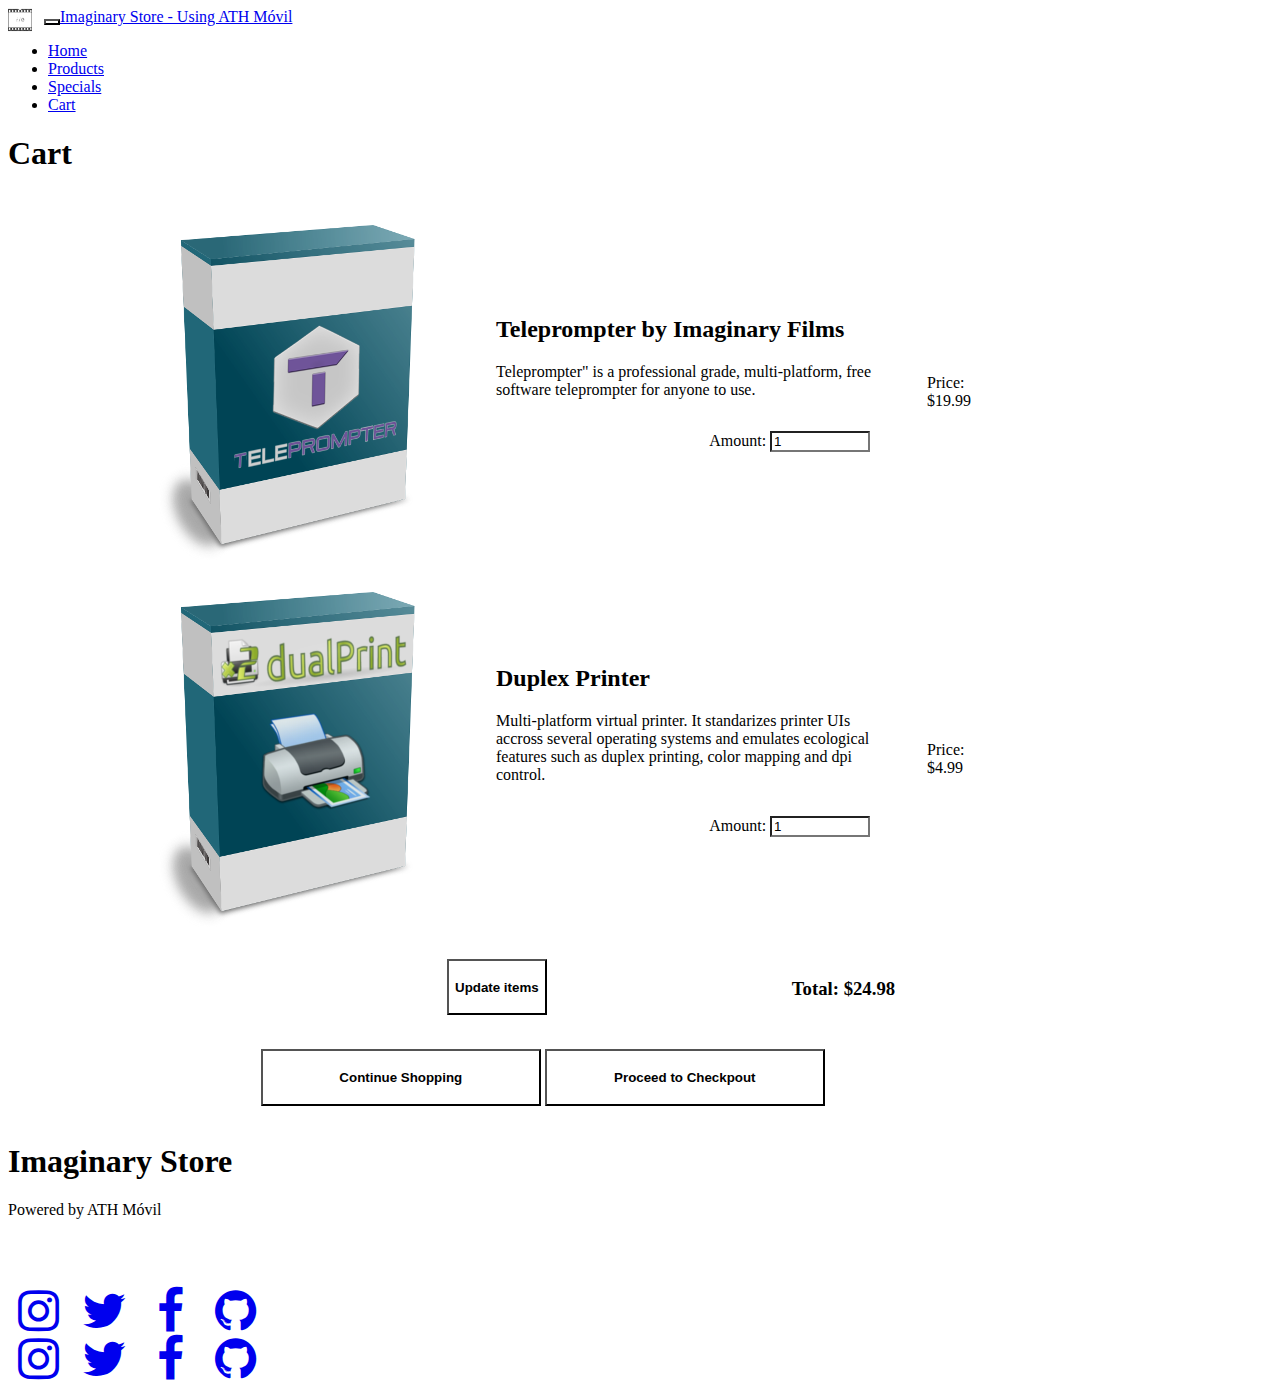
<file: index.html>
<html><head>
		<meta charset="utf-8">
		<meta name="viewport" content="width=device-width, initial-scale=1">
		<script type="text/javascript" src="http://cdnjs.cloudflare.com/ajax/libs/jquery/2.0.3/jquery.min.js"></script>
		<script type="text/javascript" src="http://netdna.bootstrapcdn.com/bootstrap/3.3.4/js/bootstrap.min.js"></script>
		<script type="text/javascript" src="js/jquery.min.js"></script>
		<link href="http://cdnjs.cloudflare.com/ajax/libs/font-awesome/4.3.0/css/font-awesome.min.css" rel="stylesheet" type="text/css">
		<link href="http://pingendo.github.io/pingendo-bootstrap/themes/default/bootstrap.css" rel="stylesheet" type="text/css">
		<link href="css/style.css" rel="stylesheet" type="text/css">
		<title>ATH Mobile Demo Cart</title>
	</head><body>
		
		<div class="navbar navbar-default navbar-static-top"><div class="container"><div class="navbar-header"><button type="button" class="navbar-toggle" data-toggle="collapse" data-target="#navbar-ex-collapse"><span class="sr-only">Toggle navigation</span><span class="icon-bar"></span><span class="icon-bar"></span><span class="icon-bar"></span></button><a class="navbar-brand" href="#"><img style="width: 24px; float: left; margin-right: 12px; margin-bottom:2px" src="img/imaginary.png"><span>Imaginary Store - Using ATH Móvil</span><br></a></div><div class="collapse navbar-collapse" id="navbar-ex-collapse"><ul class="nav navbar-nav navbar-right"><li><a href="#">Home</a></li><li><a href="#">Products</a></li><li><a href="#">Specials</a></li><li class="active"><a href="#">Cart</a></li></ul></div></div></div>
		<form>
			<div class="section">
				<div class="container">
					<div class="row">
					<h1 class="text-primary">Cart</h1>
						<table style="margin-left: 120px">
							<tbody>
								<tr>
									<td>
										<img src="img/item_1.png" style="max-height: auto" class="img-responsive">
									</td>
									<td style="padding-left: 50px" align="top">
										<h2 class="text-primary">Teleprompter by Imaginary Films</h2>
										<p>Teleprompter" is a professional grade, multi-platform, free software teleprompter for anyone to use.</p>
										<p class="amountContainer">Amount:
											<input class="amount" type="number" value="1">
										</p>
									<td>
										Price: $<span class="price">19.99</span>
									</td>
								</tr>
								<tr>
									<td>
										<img src="img/item_2.png" style="max-height: auto" class="img-responsive">
									</td>
									<td style="padding-left: 50px" align="top">
										<h2 class="text-primary">Duplex Printer</h2>
										<p>Multi-platform virtual printer. It standarizes printer UIs accross several operating systems and emulates ecological features such as duplex printing, color mapping and dpi control.</p>
										<p class="amountContainer">Amount:
											<input class="amount" type="number" value="1">
										</p>
									</td>
									<td>
										Price: $<span class="price">4.99</span>
									</td>
								</tr>
								<tr>
									<td>
									</td>
									<td>
										<button id="update"><h4>Update items</h4></button>
										<h3 id="totalContainer">Total: $<span id="total">24.98</span></h3>
									</td>
								</tr>
							</tbody>
						</table>
					</div>
				</div>
			</div>
			<div id="checkoutArea">
				<button id="continueShopping"><h4>Continue Shopping</h4></button>
				<button class="fancybox" href="#qrcode" id="checkout"><h4>Proceed to Checkpout</h4></button>
			</div>
			<br><br><br><br>
		</form>
		<footer class="section section-primary"> <div class="container"> <div class="row"> <div class="col-sm-6"> <h1>Imaginary Store</h1> <p>Powered by ATH Móvil</p></div><div class="col-sm-6"> <p class="text-info text-right"> <br><br></p><div class="row"> <div class="col-md-12 hidden-lg hidden-md hidden-sm text-left"> <a href="#"><i class="fa fa-3x fa-fw fa-instagram text-inverse"></i></a> <a href="#"><i class="fa fa-3x fa-fw fa-twitter text-inverse"></i></a> <a href="#"><i class="fa fa-3x fa-fw fa-facebook text-inverse"></i></a> <a href="#"><i class="fa fa-3x fa-fw fa-github text-inverse"></i></a> </div></div><div class="row"> <div class="col-md-12 hidden-xs text-right"> <a href="#"><i class="fa fa-3x fa-fw fa-instagram text-inverse"></i></a> <a href="#"><i class="fa fa-3x fa-fw fa-twitter text-inverse"></i></a> <a href="#"><i class="fa fa-3x fa-fw fa-facebook text-inverse"></i></a> <a href="#"><i class="fa fa-3x fa-fw fa-github text-inverse"></i></a> </div></div></div></div></div></footer>
</body>
	<script type="text/javascript" src="js/cart.js"></script>
</html>
</file>
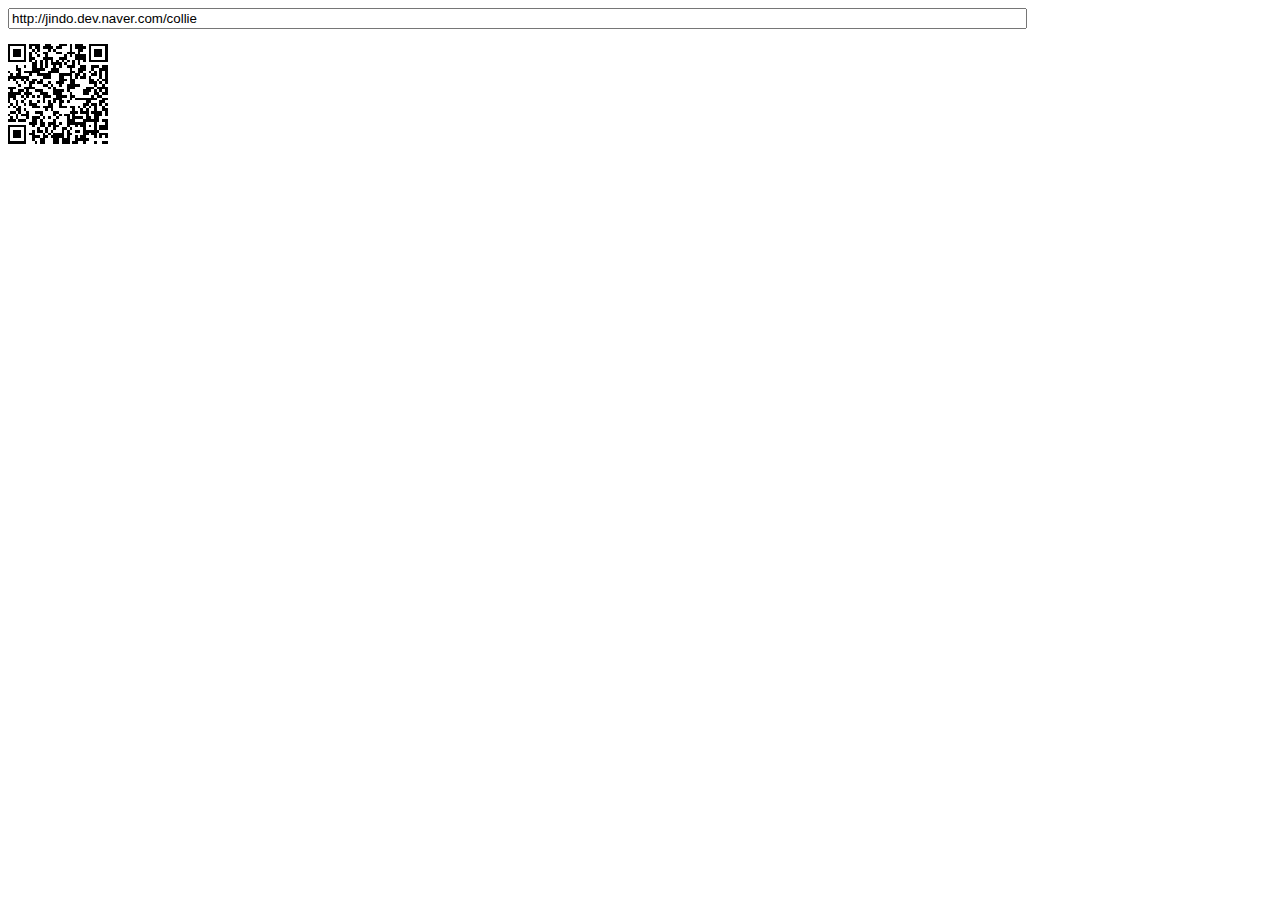
<file: js/qrcode/index.html>
<!DOCTYPE html PUBLIC "-//W3C//DTD XHTML 1.0 Transitional//EN" "http://www.w3.org/TR/xhtml1/DTD/xhtml1-transitional.dtd">
<html xmlns="http://www.w3.org/1999/xhtml" xml:lang="ko" lang="ko">
<head>
<title>Cross-Browser QRCode generator for Javascript</title>
<meta http-equiv="Content-Type" content="text/html; charset=UTF-8" />
<meta name="viewport" content="width=device-width,initial-scale=1,user-scalable=no" />
<script type="text/javascript" src="jquery.min.js"></script>
<script type="text/javascript" src="qrcode.js"></script>
</head>
<body>
<input id="text" type="text" value="http://jindo.dev.naver.com/collie" style="width:80%" /><br />
<div id="qrcode" style="width:100px; height:100px; margin-top:15px;"></div>

<script type="text/javascript">
var qrcode = new QRCode(document.getElementById("qrcode"), {
	width : 100,
	height : 100
});

function makeCode () {		
	var elText = document.getElementById("text");
	
	if (!elText.value) {
		alert("Input a text");
		elText.focus();
		return;
	}
	
	qrcode.makeCode(elText.value);
}

makeCode();

$("#text").
	on("blur", function () {
		makeCode();
	}).
	on("keydown", function (e) {
		if (e.keyCode == 13) {
			makeCode();
		}
	});
</script>
</body>
</file>
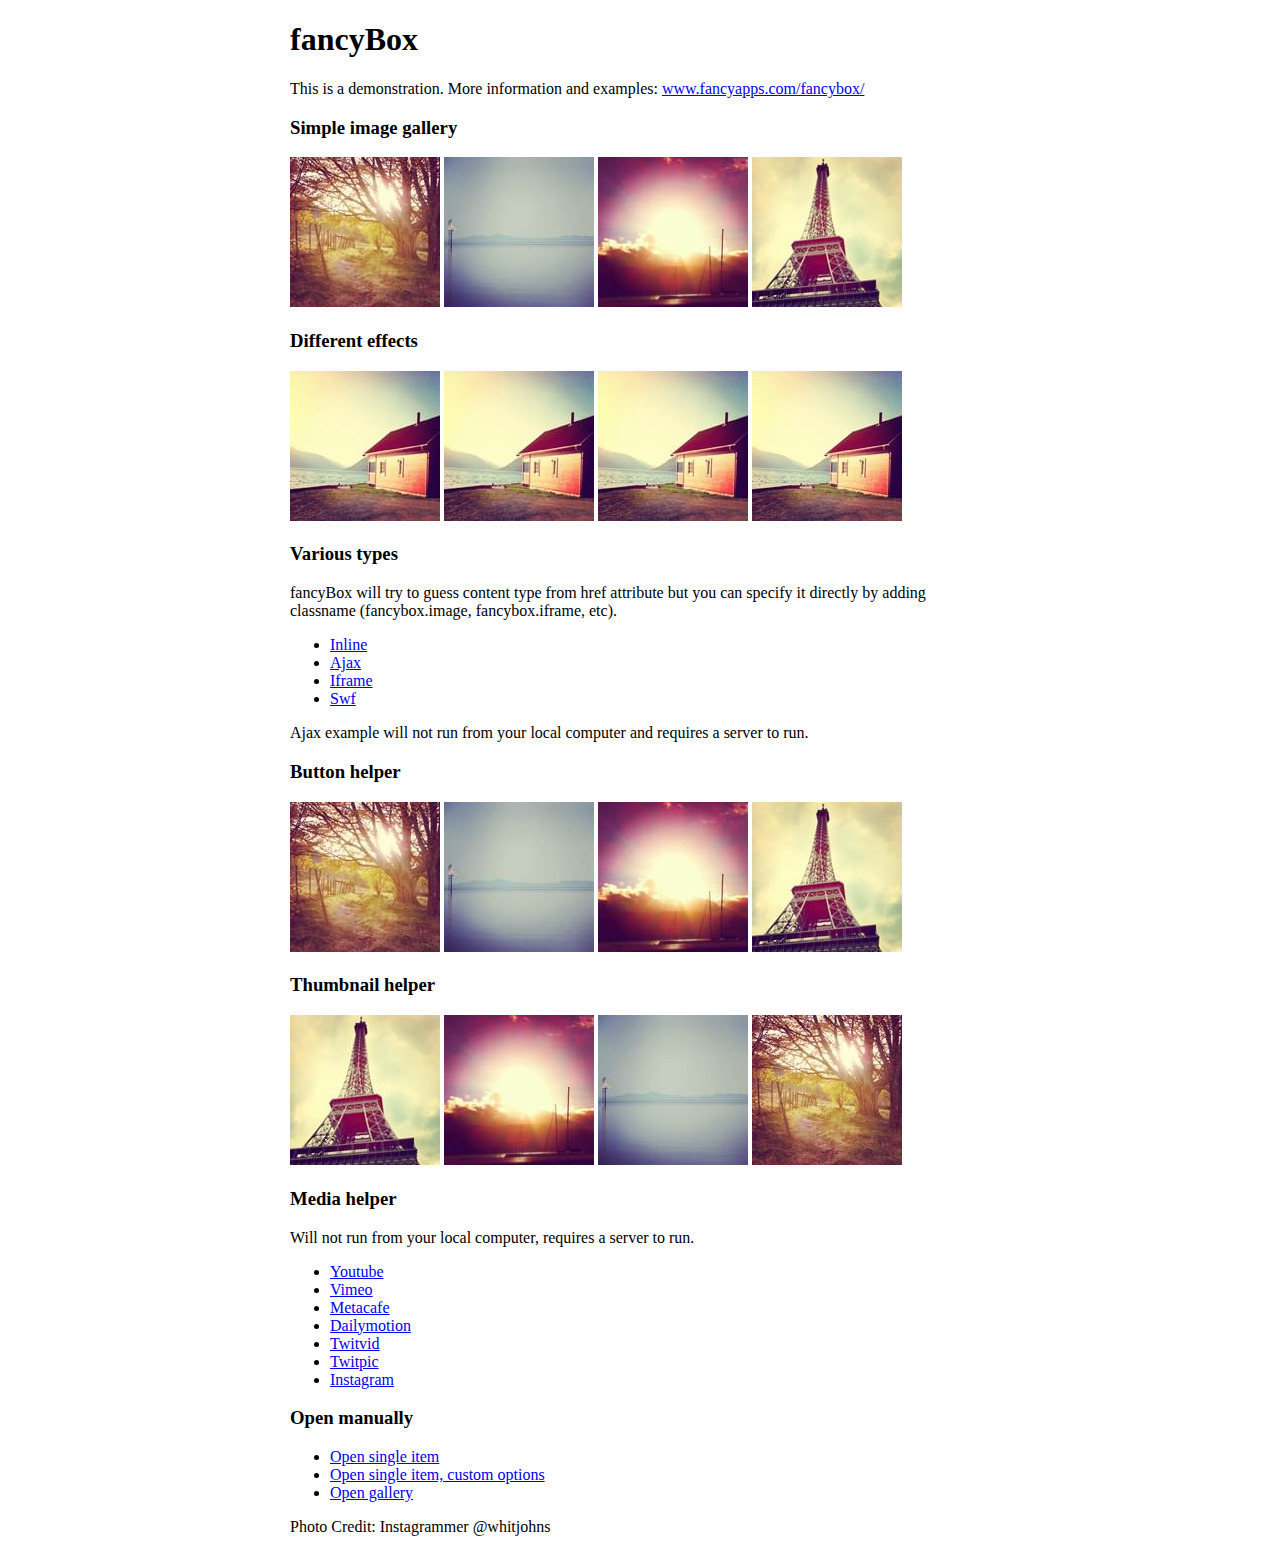
<file: js/fancybox/demo/index.html>
<!DOCTYPE html>
<html>
<head>
	<title>fancyBox - Fancy jQuery Lightbox Alternative | Demonstration</title>
	<meta http-equiv="Content-Type" content="text/html; charset=UTF-8" />

	<!-- Add jQuery library -->
	<script type="text/javascript" src="../lib/jquery-1.10.1.min.js"></script>

	<!-- Add mousewheel plugin (this is optional) -->
	<script type="text/javascript" src="../lib/jquery.mousewheel-3.0.6.pack.js"></script>

	<!-- Add fancyBox main JS and CSS files -->
	<script type="text/javascript" src="../source/jquery.fancybox.js?v=2.1.5"></script>
	<link rel="stylesheet" type="text/css" href="../source/jquery.fancybox.css?v=2.1.5" media="screen" />

	<!-- Add Button helper (this is optional) -->
	<link rel="stylesheet" type="text/css" href="../source/helpers/jquery.fancybox-buttons.css?v=1.0.5" />
	<script type="text/javascript" src="../source/helpers/jquery.fancybox-buttons.js?v=1.0.5"></script>

	<!-- Add Thumbnail helper (this is optional) -->
	<link rel="stylesheet" type="text/css" href="../source/helpers/jquery.fancybox-thumbs.css?v=1.0.7" />
	<script type="text/javascript" src="../source/helpers/jquery.fancybox-thumbs.js?v=1.0.7"></script>

	<!-- Add Media helper (this is optional) -->
	<script type="text/javascript" src="../source/helpers/jquery.fancybox-media.js?v=1.0.6"></script>

	<script type="text/javascript">
		$(document).ready(function() {
			/*
			 *  Simple image gallery. Uses default settings
			 */

			$('.fancybox').fancybox();

			/*
			 *  Different effects
			 */

			// Change title type, overlay closing speed
			$(".fancybox-effects-a").fancybox({
				helpers: {
					title : {
						type : 'outside'
					},
					overlay : {
						speedOut : 0
					}
				}
			});

			// Disable opening and closing animations, change title type
			$(".fancybox-effects-b").fancybox({
				openEffect  : 'none',
				closeEffect	: 'none',

				helpers : {
					title : {
						type : 'over'
					}
				}
			});

			// Set custom style, close if clicked, change title type and overlay color
			$(".fancybox-effects-c").fancybox({
				wrapCSS    : 'fancybox-custom',
				closeClick : true,

				openEffect : 'none',

				helpers : {
					title : {
						type : 'inside'
					},
					overlay : {
						css : {
							'background' : 'rgba(238,238,238,0.85)'
						}
					}
				}
			});

			// Remove padding, set opening and closing animations, close if clicked and disable overlay
			$(".fancybox-effects-d").fancybox({
				padding: 0,

				openEffect : 'elastic',
				openSpeed  : 150,

				closeEffect : 'elastic',
				closeSpeed  : 150,

				closeClick : true,

				helpers : {
					overlay : null
				}
			});

			/*
			 *  Button helper. Disable animations, hide close button, change title type and content
			 */

			$('.fancybox-buttons').fancybox({
				openEffect  : 'none',
				closeEffect : 'none',

				prevEffect : 'none',
				nextEffect : 'none',

				closeBtn  : false,

				helpers : {
					title : {
						type : 'inside'
					},
					buttons	: {}
				},

				afterLoad : function() {
					this.title = 'Image ' + (this.index + 1) + ' of ' + this.group.length + (this.title ? ' - ' + this.title : '');
				}
			});


			/*
			 *  Thumbnail helper. Disable animations, hide close button, arrows and slide to next gallery item if clicked
			 */

			$('.fancybox-thumbs').fancybox({
				prevEffect : 'none',
				nextEffect : 'none',

				closeBtn  : false,
				arrows    : false,
				nextClick : true,

				helpers : {
					thumbs : {
						width  : 50,
						height : 50
					}
				}
			});

			/*
			 *  Media helper. Group items, disable animations, hide arrows, enable media and button helpers.
			*/
			$('.fancybox-media')
				.attr('rel', 'media-gallery')
				.fancybox({
					openEffect : 'none',
					closeEffect : 'none',
					prevEffect : 'none',
					nextEffect : 'none',

					arrows : false,
					helpers : {
						media : {},
						buttons : {}
					}
				});

			/*
			 *  Open manually
			 */

			$("#fancybox-manual-a").click(function() {
				$.fancybox.open('1_b.jpg');
			});

			$("#fancybox-manual-b").click(function() {
				$.fancybox.open({
					href : 'iframe.html',
					type : 'iframe',
					padding : 5
				});
			});

			$("#fancybox-manual-c").click(function() {
				$.fancybox.open([
					{
						href : '1_b.jpg',
						title : 'My title'
					}, {
						href : '2_b.jpg',
						title : '2nd title'
					}, {
						href : '3_b.jpg'
					}
				], {
					helpers : {
						thumbs : {
							width: 75,
							height: 50
						}
					}
				});
			});


		});
	</script>
	<style type="text/css">
		.fancybox-custom .fancybox-skin {
			box-shadow: 0 0 50px #222;
		}

		body {
			max-width: 700px;
			margin: 0 auto;
		}
	</style>
</head>
<body>
	<h1>fancyBox</h1>

	<p>This is a demonstration. More information and examples: <a href="http://fancyapps.com/fancybox/">www.fancyapps.com/fancybox/</a></p>

	<h3>Simple image gallery</h3>
	<p>
		<a class="fancybox" href="1_b.jpg" data-fancybox-group="gallery" title="Lorem ipsum dolor sit amet"><img src="1_s.jpg" alt="" /></a>

		<a class="fancybox" href="2_b.jpg" data-fancybox-group="gallery" title="Etiam quis mi eu elit temp"><img src="2_s.jpg" alt="" /></a>

		<a class="fancybox" href="3_b.jpg" data-fancybox-group="gallery" title="Cras neque mi, semper leon"><img src="3_s.jpg" alt="" /></a>

		<a class="fancybox" href="4_b.jpg" data-fancybox-group="gallery" title="Sed vel sapien vel sem uno"><img src="4_s.jpg" alt="" /></a>
	</p>

	<h3>Different effects</h3>
	<p>
		<a class="fancybox-effects-a" href="5_b.jpg" title="Lorem ipsum dolor sit amet, consectetur adipiscing elit"><img src="5_s.jpg" alt="" /></a>

		<a class="fancybox-effects-b" href="5_b.jpg" title="Lorem ipsum dolor sit amet, consectetur adipiscing elit"><img src="5_s.jpg" alt="" /></a>

		<a class="fancybox-effects-c" href="5_b.jpg" title="Lorem ipsum dolor sit amet, consectetur adipiscing elit"><img src="5_s.jpg" alt="" /></a>

		<a class="fancybox-effects-d" href="5_b.jpg" title="Lorem ipsum dolor sit amet, consectetur adipiscing elit"><img src="5_s.jpg" alt="" /></a>
	</p>

	<h3>Various types</h3>
	<p>
		fancyBox will try to guess content type from href attribute but you can specify it directly by adding classname (fancybox.image, fancybox.iframe, etc).
	</p>
	<ul>
		<li><a class="fancybox" href="#inline1" title="Lorem ipsum dolor sit amet">Inline</a></li>
		<li><a class="fancybox fancybox.ajax" href="ajax.txt">Ajax</a></li>
		<li><a class="fancybox fancybox.iframe" href="iframe.html">Iframe</a></li>
		<li><a class="fancybox" href="http://www.adobe.com/jp/events/cs3_web_edition_tour/swfs/perform.swf">Swf</a></li>
	</ul>

	<div id="inline1" style="width:400px;display: none;">
		<h3>Etiam quis mi eu elit</h3>
		<p>
			Lorem ipsum dolor sit amet, consectetur adipiscing elit. Etiam quis mi eu elit tempor facilisis id et neque. Nulla sit amet sem sapien. Vestibulum imperdiet porta ante ac ornare. Nulla et lorem eu nibh adipiscing ultricies nec at lacus. Cras laoreet ultricies sem, at blandit mi eleifend aliquam. Nunc enim ipsum, vehicula non pretium varius, cursus ac tortor. Vivamus fringilla congue laoreet. Quisque ultrices sodales orci, quis rhoncus justo auctor in. Phasellus dui eros, bibendum eu feugiat ornare, faucibus eu mi. Nunc aliquet tempus sem, id aliquam diam varius ac. Maecenas nisl nunc, molestie vitae eleifend vel, iaculis sed magna. Aenean tempus lacus vitae orci posuere porttitor eget non felis. Donec lectus elit, aliquam nec eleifend sit amet, vestibulum sed nunc.
		</p>
	</div>

	<p>
		Ajax example will not run from your local computer and requires a server to run.
	</p>

	<h3>Button helper</h3>
	<p>
		<a class="fancybox-buttons" data-fancybox-group="button" href="1_b.jpg"><img src="1_s.jpg" alt="" /></a>

		<a class="fancybox-buttons" data-fancybox-group="button" href="2_b.jpg"><img src="2_s.jpg" alt="" /></a>

		<a class="fancybox-buttons" data-fancybox-group="button" href="3_b.jpg"><img src="3_s.jpg" alt="" /></a>

		<a class="fancybox-buttons" data-fancybox-group="button" href="4_b.jpg"><img src="4_s.jpg" alt="" /></a>
	</p>

	<h3>Thumbnail helper</h3>
	<p>
		<a class="fancybox-thumbs" data-fancybox-group="thumb" href="4_b.jpg"><img src="4_s.jpg" alt="" /></a>

		<a class="fancybox-thumbs" data-fancybox-group="thumb" href="3_b.jpg"><img src="3_s.jpg" alt="" /></a>

		<a class="fancybox-thumbs" data-fancybox-group="thumb" href="2_b.jpg"><img src="2_s.jpg" alt="" /></a>

		<a class="fancybox-thumbs" data-fancybox-group="thumb" href="1_b.jpg"><img src="1_s.jpg" alt="" /></a>
	</p>

	<h3>Media helper</h3>
	<p>
		Will not run from your local computer, requires a server to run.
	</p>

	<ul>
		<li><a class="fancybox-media" href="http://www.youtube.com/watch?v=opj24KnzrWo">Youtube</a></li>
		<li><a class="fancybox-media" href="http://vimeo.com/47480346">Vimeo</a></li>
		<li><a class="fancybox-media" href="http://www.metacafe.com/watch/7635964/">Metacafe</a></li>
		<li><a class="fancybox-media" href="http://www.dailymotion.com/video/xoeylt_electric-guest-this-head-i-hold_music">Dailymotion</a></li>
		<li><a class="fancybox-media" href="http://twitvid.com/QY7MD">Twitvid</a></li>
		<li><a class="fancybox-media" href="http://twitpic.com/7p93st">Twitpic</a></li>
		<li><a class="fancybox-media" href="http://instagr.am/p/IejkuUGxQn">Instagram</a></li>
	</ul>

	<h3>Open manually</h3>
	<ul>
		<li><a id="fancybox-manual-a" href="javascript:;">Open single item</a></li>
		<li><a id="fancybox-manual-b" href="javascript:;">Open single item, custom options</a></li>
		<li><a id="fancybox-manual-c" href="javascript:;">Open gallery</a></li>
	</ul>

	<p>
		Photo Credit: Instagrammer @whitjohns
	</p>
</body>
</html>
</file>
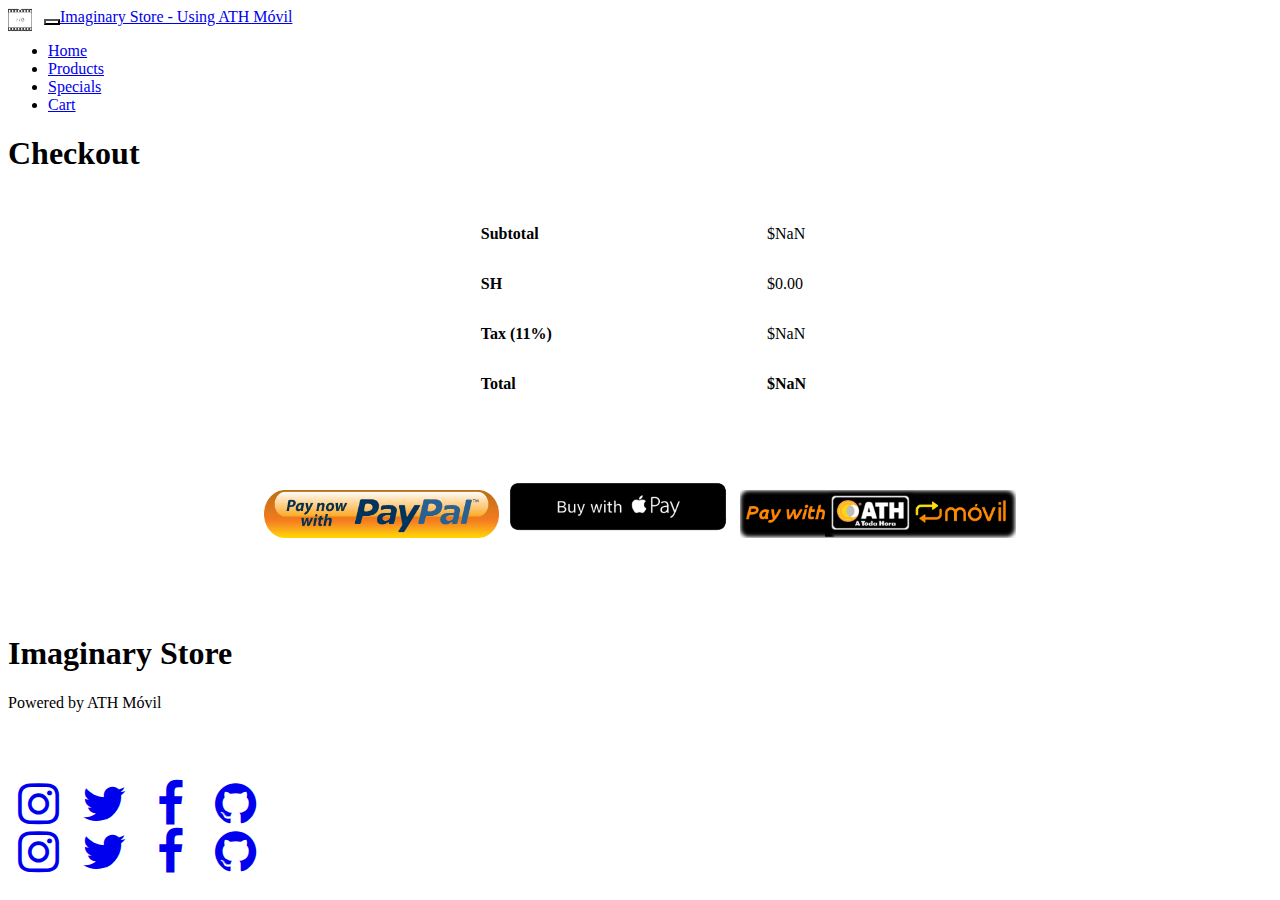
<file: checkout.html>
<html><head>
		<meta charset="utf-8">
		<meta name="viewport" content="width=device-width, initial-scale=1">
		<script type="text/javascript" src="http://cdnjs.cloudflare.com/ajax/libs/jquery/2.0.3/jquery.min.js"></script>
		<script type="text/javascript" src="http://netdna.bootstrapcdn.com/bootstrap/3.3.4/js/bootstrap.min.js"></script>
		<script type="text/javascript" src="js/qrcode/qrcode.min.js"></script>
		<script type="text/javascript" src="js/jquery.min.js"></script>
		<!-- Add fancyBox -->
		<link rel="stylesheet" href="js/fancybox/source/jquery.fancybox.css?v=2.1.5" type="text/css" media="screen" />
		<script type="text/javascript" src="js/fancybox/source/jquery.fancybox.pack.js?v=2.1.5"></script>
		<!-- Optionally add helpers - button, thumbnail and/or media -->
		<link rel="stylesheet" href="js/fancybox/source/helpers/jquery.fancybox-buttons.css?v=1.0.5" type="text/css" media="screen" />
		<script type="text/javascript" src="js/fancybox/source/helpers/jquery.fancybox-buttons.js?v=1.0.5"></script>
		<script type="text/javascript" src="js/fancybox/source/helpers/jquery.fancybox-media.js?v=1.0.6"></script>

		<link rel="stylesheet" href="js/fancybox/source/helpers/jquery.fancybox-thumbs.css?v=1.0.7" type="text/css" media="screen" />
		<script type="text/javascript" src="js/fancybox/source/helpers/jquery.fancybox-thumbs.js?v=1.0.7"></script>
		<link href="http://cdnjs.cloudflare.com/ajax/libs/font-awesome/4.3.0/css/font-awesome.min.css" rel="stylesheet" type="text/css">
		<link href="http://pingendo.github.io/pingendo-bootstrap/themes/default/bootstrap.css" rel="stylesheet" type="text/css">
		<link href="css/style.css" rel="stylesheet" type="text/css">
		<title>ATH Mobile Demo Checkout</title>
	</head>
	<body>
		<div class="navbar navbar-default navbar-static-top"><div class="container"><div class="navbar-header"><button type="button" class="navbar-toggle" data-toggle="collapse" data-target="#navbar-ex-collapse"><span class="sr-only">Toggle navigation</span><span class="icon-bar"></span><span class="icon-bar"></span><span class="icon-bar"></span></button><a class="navbar-brand" href="#"><img style="width: 24px; float: left; margin-right: 12px; margin-bottom:2px" src="img/imaginary.png"><span>Imaginary Store - Using ATH Móvil</span><br></a></div><div class="collapse navbar-collapse" id="navbar-ex-collapse"><ul class="nav navbar-nav navbar-right"><li><a href="#">Home</a></li><li><a href="#">Products</a></li><li><a href="#">Specials</a></li><li class="active"><a href="#">Cart</a></li></ul></div></div></div>
		<div class="section">
			<div class="container">
				<div class="row">
					<h1 class="text-primary">Checkout</h1>
					<table class="checkout">
						<tr>
							<td class="lr"><b>Subtotal</b></td>
							<td>$<span id="subtotal">0</span></td>
						</tr>
						<tr>
							<td class="lr"><b>SH</b></td>
							<td>$<span id="sh">0</span></td>
						</tr>
						<tr>
							<td class="lr"><b>Tax (11%)</b></td>
							<td>$<span id="tax">0</span></td>
						</tr>
						<tr>
							<td class="lr"><b>Total</b></td>
							<td style="font-weight:bold;">$<span id="total">0</span></td>
						</tr>
					</table> 
					<div id="paymentMethods">
						<a class="fancybox" href="#" id="paypal"><img height="48" src="img/pay_paypal.png" alt="Pay using PayPal"></a>
						<a class="fancybox" href="#" id="applepay"><img height="64" src="img/pay_apple.png" alt="Pay using Apple Pay"></a>
						<a class="fancybox" href="#qrcode" id="athmovil"><img height="48" src="img/pay_athmovil.png" alt="Pay using ATH Móvil"></a>
					</div>
				</div>
			</div>
		</div>
		<br><br><br><br>
		<footer class="section section-primary"> <div class="container"> <div class="row"> <div class="col-sm-6"> <h1>Imaginary Store</h1> <p>Powered by ATH Móvil</p></div><div class="col-sm-6"> <p class="text-info text-right"> <br><br></p><div class="row"> <div class="col-md-12 hidden-lg hidden-md hidden-sm text-left"> <a href="#"><i class="fa fa-3x fa-fw fa-instagram text-inverse"></i></a> <a href="#"><i class="fa fa-3x fa-fw fa-twitter text-inverse"></i></a> <a href="#"><i class="fa fa-3x fa-fw fa-facebook text-inverse"></i></a> <a href="#"><i class="fa fa-3x fa-fw fa-github text-inverse"></i></a> </div></div><div class="row"> <div class="col-md-12 hidden-xs text-right"> <a href="#"><i class="fa fa-3x fa-fw fa-instagram text-inverse"></i></a> <a href="#"><i class="fa fa-3x fa-fw fa-twitter text-inverse"></i></a> <a href="#"><i class="fa fa-3x fa-fw fa-facebook text-inverse"></i></a> <a href="#"><i class="fa fa-3x fa-fw fa-github text-inverse"></i></a> </div></div></div></div></div></footer>
		<!-- Hiiden QR Code -->
		<div class="fancybox" style="display: none;">
			<div id="qrcode"></div>
		</div>
</body>
	<script type="text/javascript" src="js/checkout.js"></script>
</html>
</file>
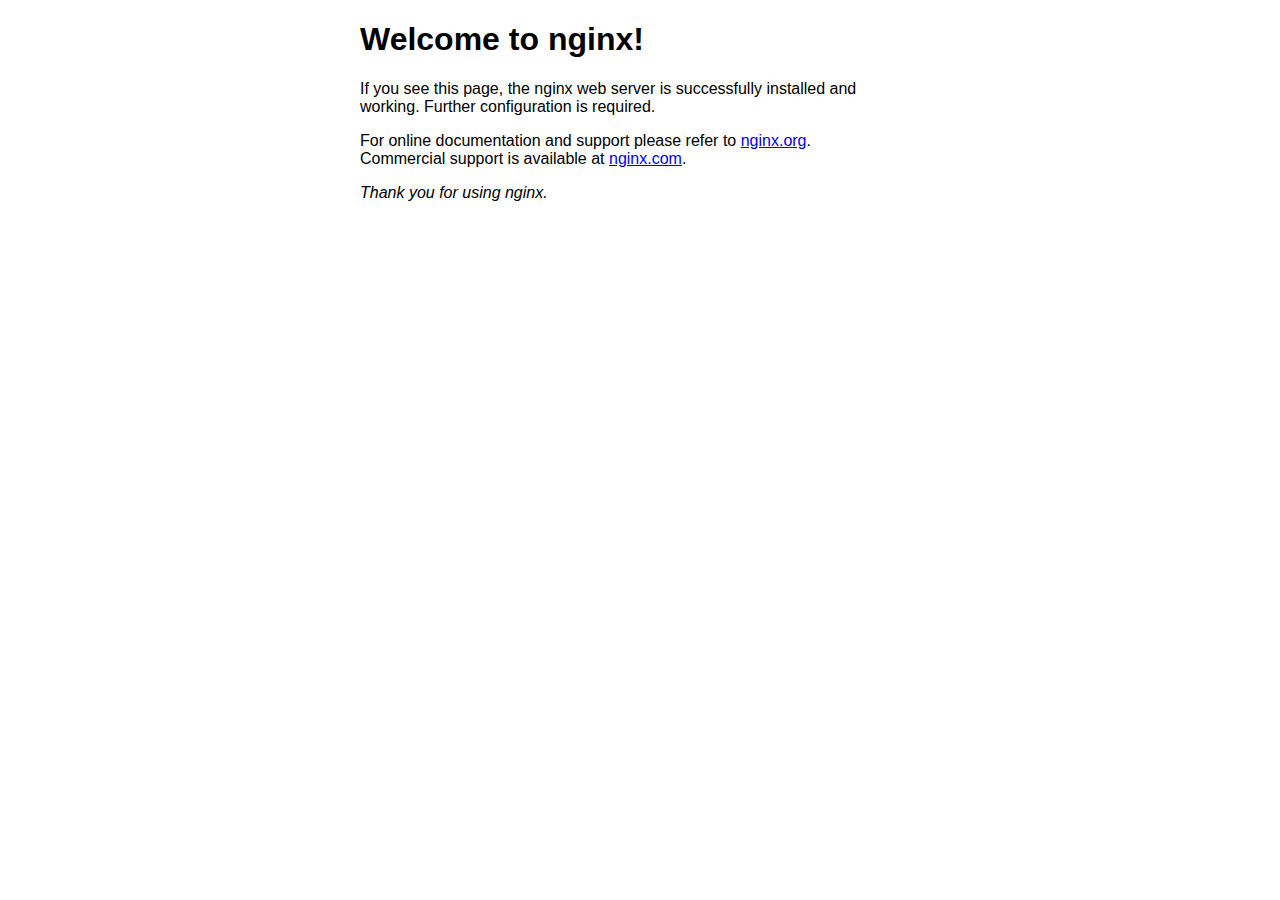
<file: index.nginx-debian.html>
<!DOCTYPE html>
<html>
<head>
<title>Welcome to nginx!</title>
<style>
    body {
        width: 35em;
        margin: 0 auto;
        font-family: Tahoma, Verdana, Arial, sans-serif;
    }
</style>
</head>
<body>
<h1>Welcome to nginx!</h1>
<p>If you see this page, the nginx web server is successfully installed and
working. Further configuration is required.</p>

<p>For online documentation and support please refer to
<a href="http://nginx.org/">nginx.org</a>.<br/>
Commercial support is available at
<a href="http://nginx.com/">nginx.com</a>.</p>

<p><em>Thank you for using nginx.</em></p>
</body>
</html>
</file>
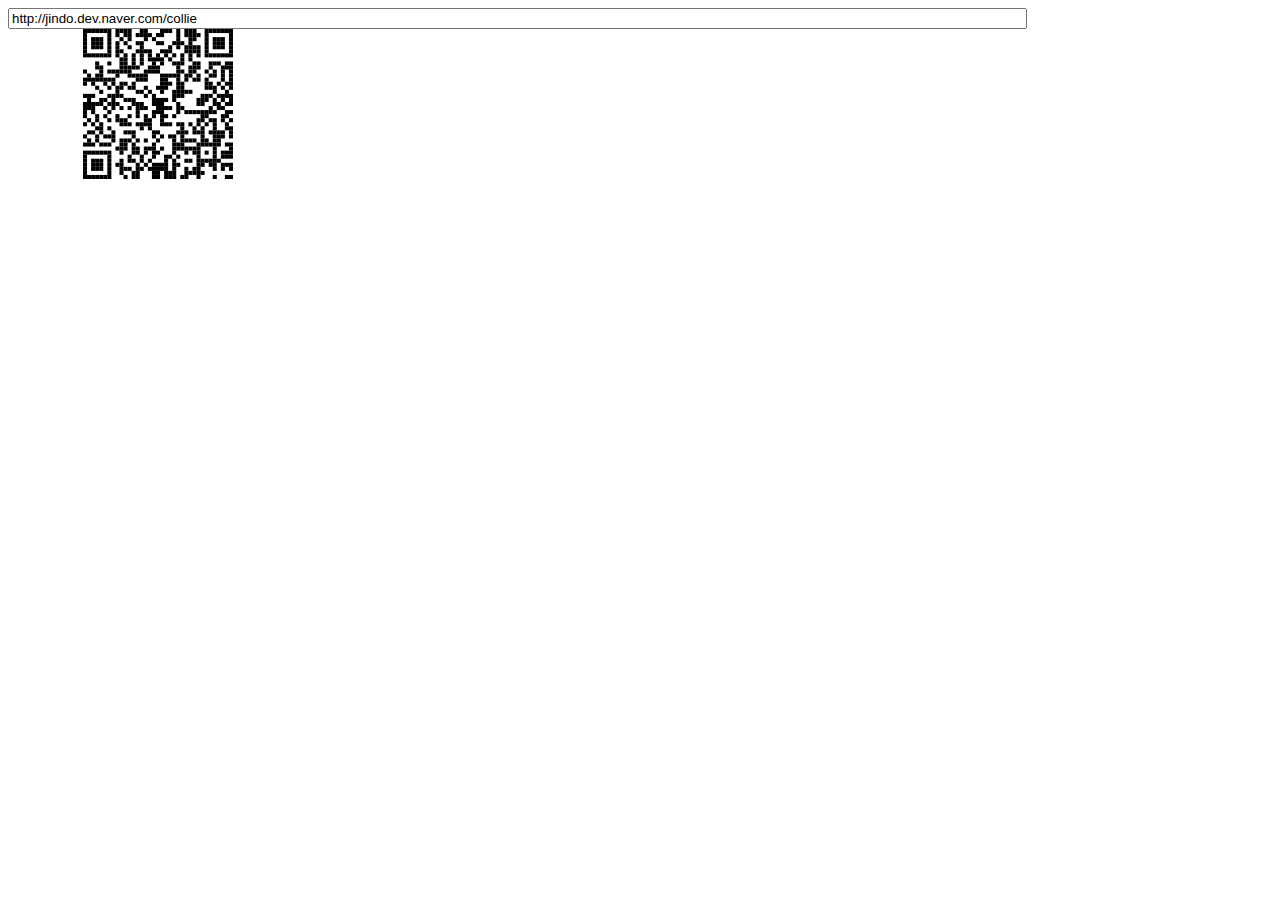
<file: js/qrcode/index-svg.html>
<!DOCTYPE html PUBLIC "-//W3C//DTD XHTML 1.0 Transitional//EN" "http://www.w3.org/TR/xhtml1/DTD/xhtml1-transitional.dtd">
<html xmlns="http://www.w3.org/1999/xhtml" xml:lang="ko" lang="ko">
  <head>
    <title>Cross-Browser QRCode generator for Javascript</title>
    <meta http-equiv="Content-Type" content="text/html; charset=UTF-8" />
    <meta name="viewport" content="width=device-width,initial-scale=1,user-scalable=no" />
    <script type="text/javascript" src="jquery.min.js"></script>
    <script type="text/javascript" src="qrcode.js"></script>
  </head>
  <body>
  <input id="text" type="text" value="http://jindo.dev.naver.com/collie" style="width:80%" />
  <svg xmlns="http://www.w3.org/2000/svg" xmlns:xlink="http://www.w3.org/1999/xlink">
    <g id="qrcode"/>
  </svg>
  <script type="text/javascript">
  var qrcode = new QRCode(document.getElementById("qrcode"), {
      width : 100,
      height : 100,
      useSVG: true
  });

  function makeCode () {		
      var elText = document.getElementById("text");

      if (!elText.value) {
          alert("Input a text");
          elText.focus();
          return;
      }

      qrcode.makeCode(elText.value);
  }

  makeCode();

  $("#text").
      on("blur", function () {
          makeCode();
      }).
      on("keydown", function (e) {
          if (e.keyCode == 13) {
              makeCode();
          }
      });
    </script>
  </body>
</html>
</file>
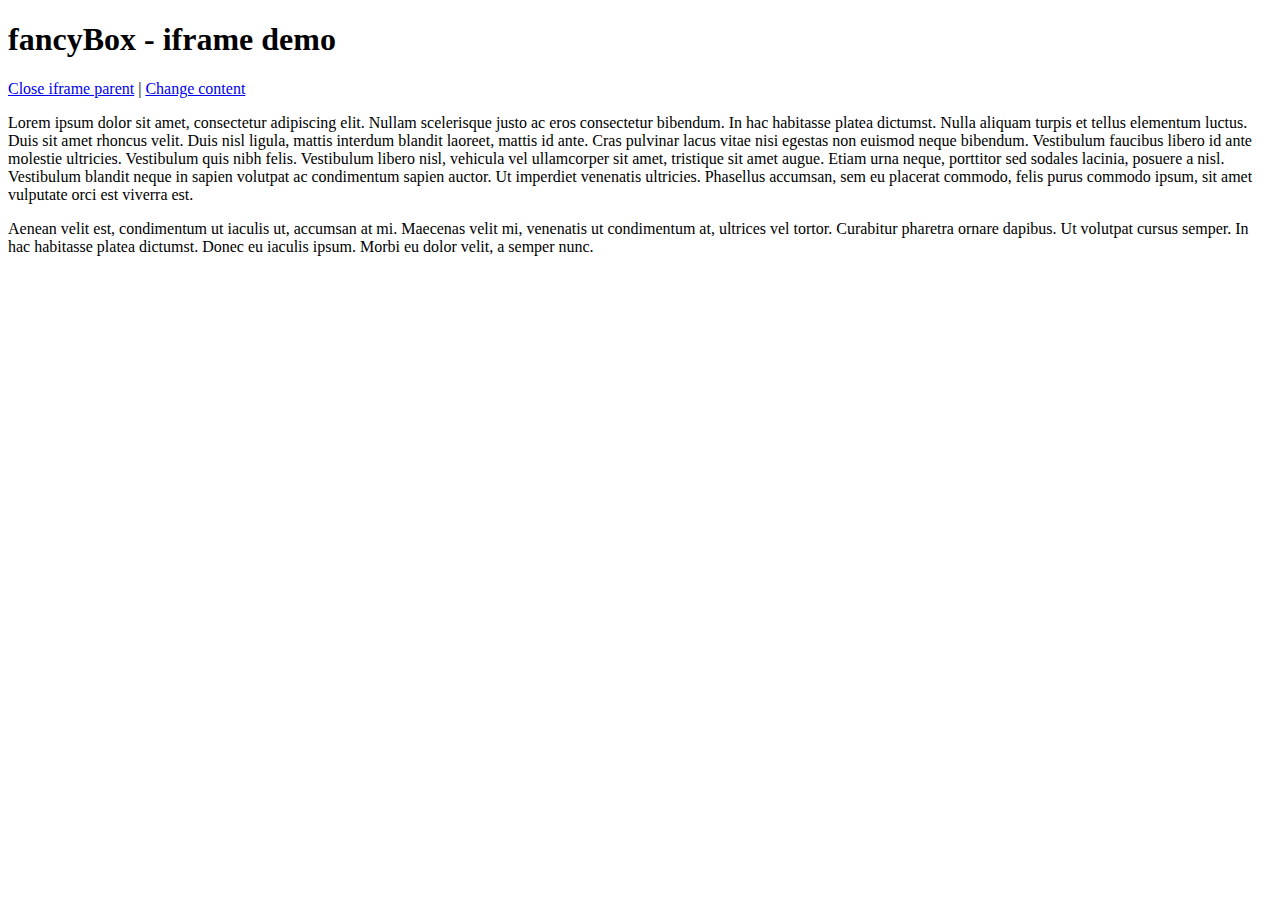
<file: js/fancybox/demo/iframe.html>
<!DOCTYPE html>
<html>
<head>
	<title>fancyBox - iframe demo</title>
	<meta http-equiv="Content-Type" content="text/html; charset=UTF-8" />
</head>
<body>
	<h1>fancyBox - iframe demo</h1>

	<p>
		<a href="javascript:parent.jQuery.fancybox.close();">Close iframe parent</a>

		|

		<a href="javascript:parent.jQuery.fancybox.open({href : '1_b.jpg', title : 'My title'});">Change content</a>
	</p>

	<p>
		Lorem ipsum dolor sit amet, consectetur adipiscing elit. Nullam scelerisque justo ac eros consectetur bibendum. In hac habitasse platea dictumst. Nulla aliquam turpis et tellus elementum luctus. Duis sit amet rhoncus velit. Duis nisl ligula, mattis interdum blandit laoreet, mattis id ante. Cras pulvinar lacus vitae nisi egestas non euismod neque bibendum. Vestibulum faucibus libero id ante molestie ultricies. Vestibulum quis nibh felis. Vestibulum libero nisl, vehicula vel ullamcorper sit amet, tristique sit amet augue. Etiam urna neque, porttitor sed sodales lacinia, posuere a nisl. Vestibulum blandit neque in sapien volutpat ac condimentum sapien auctor. Ut imperdiet venenatis ultricies. Phasellus accumsan, sem eu placerat commodo, felis purus commodo ipsum, sit amet vulputate orci est viverra est.
	</p>

	<p>
		Aenean velit est, condimentum ut iaculis ut, accumsan at mi. Maecenas velit mi, venenatis ut condimentum at, ultrices vel tortor. Curabitur pharetra ornare dapibus. Ut volutpat cursus semper. In hac habitasse platea dictumst. Donec eu iaculis ipsum. Morbi eu dolor velit, a semper nunc.
	</p>
</body>
</html>
</file>
<file: css/style.css>
button,input {
	background: #FFF;
}
table {
	margin: auto;
    border-collapse:separate;
    border-spacing: 30px 30px;
    width: 70%;
}
.lr {
	float: right;
	width: 50%;
}
#totalContaine>td {
	width: 50%;
}
.amountContainer {
	float: right;
	margin-right: 25px;
}
.amountContainer input {
	width: 100px;
}
#update {
	top: 10px;
	float: left;
}
#checkoutArea {
	float: right;
	width: 80%;
}
#checkoutArea button {
	min-width: 280px;
	margin-bottom: 8px;
	display: inline-block;
}
#paymentMethods {
	padding-top: 50px;
	text-align: center;
}
#totalContainer {
	float: right;
}
#total {
	display: inline-block;
}
</file>
